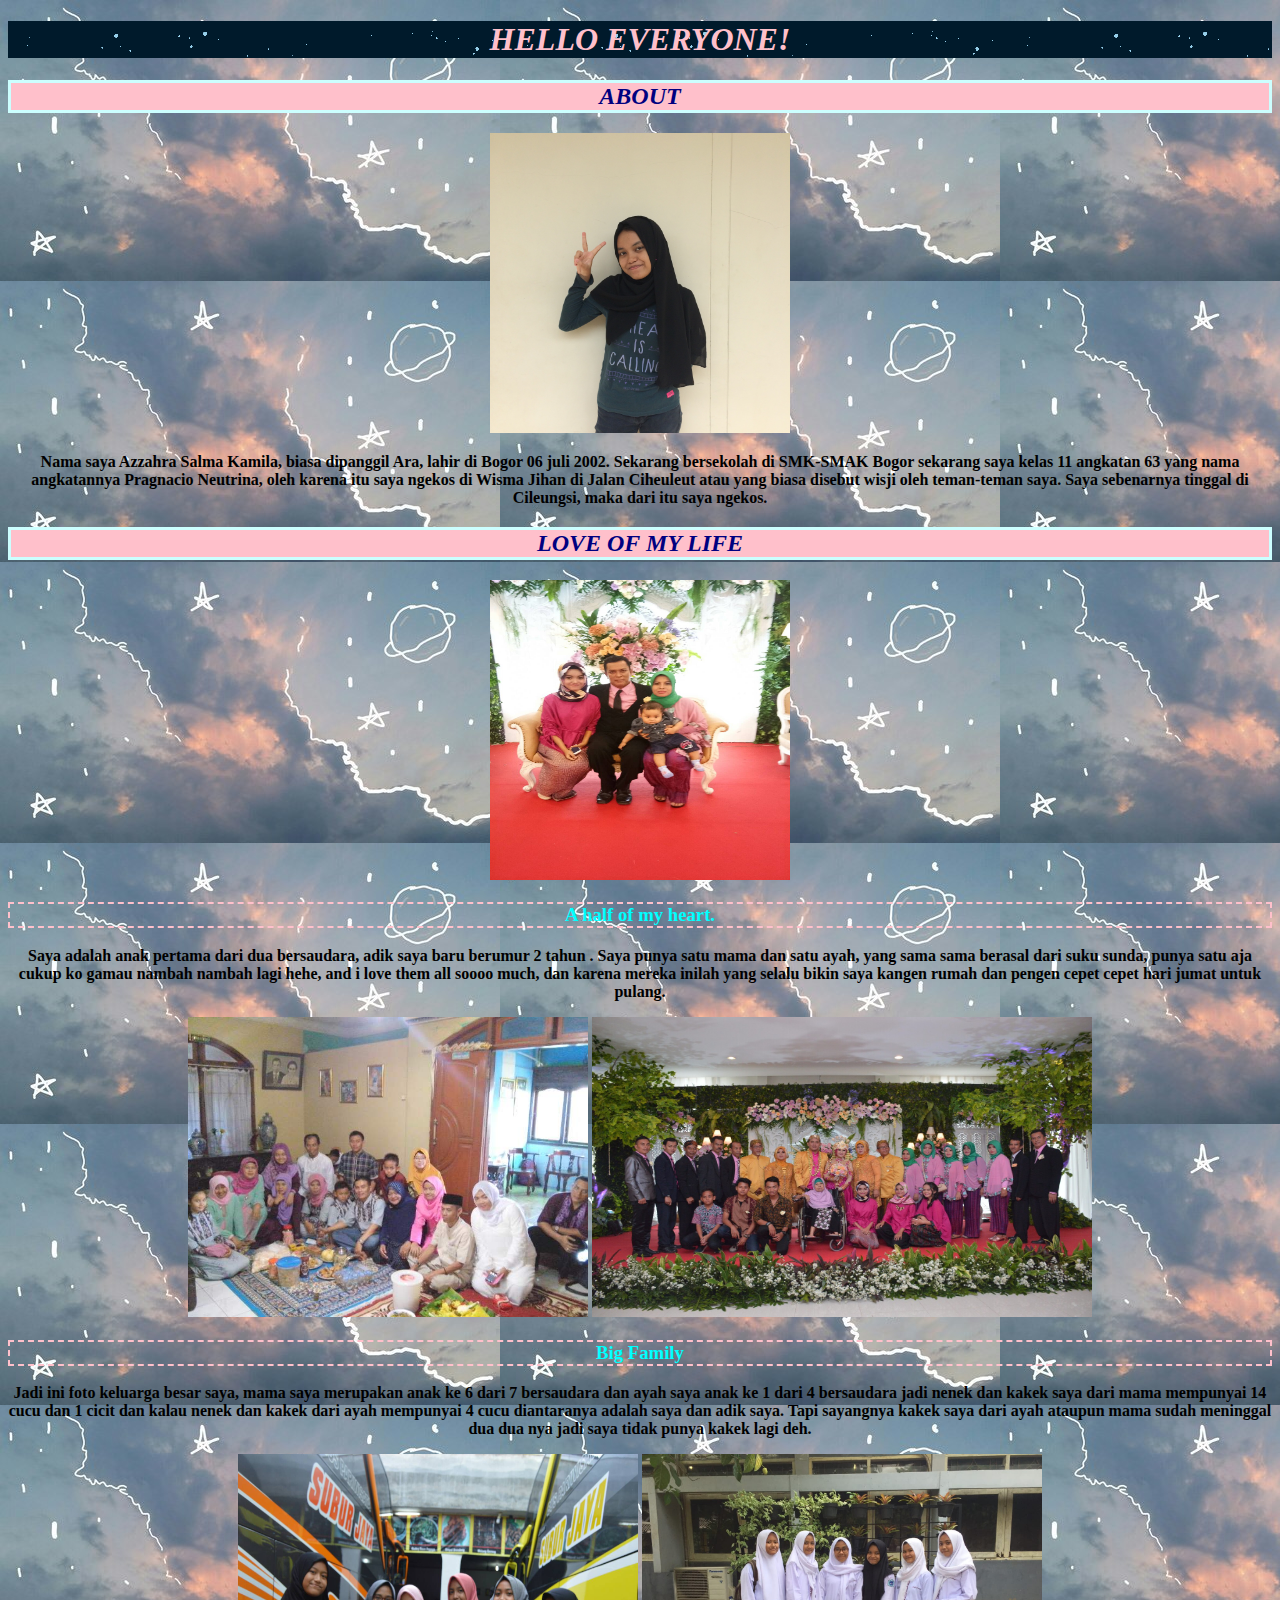
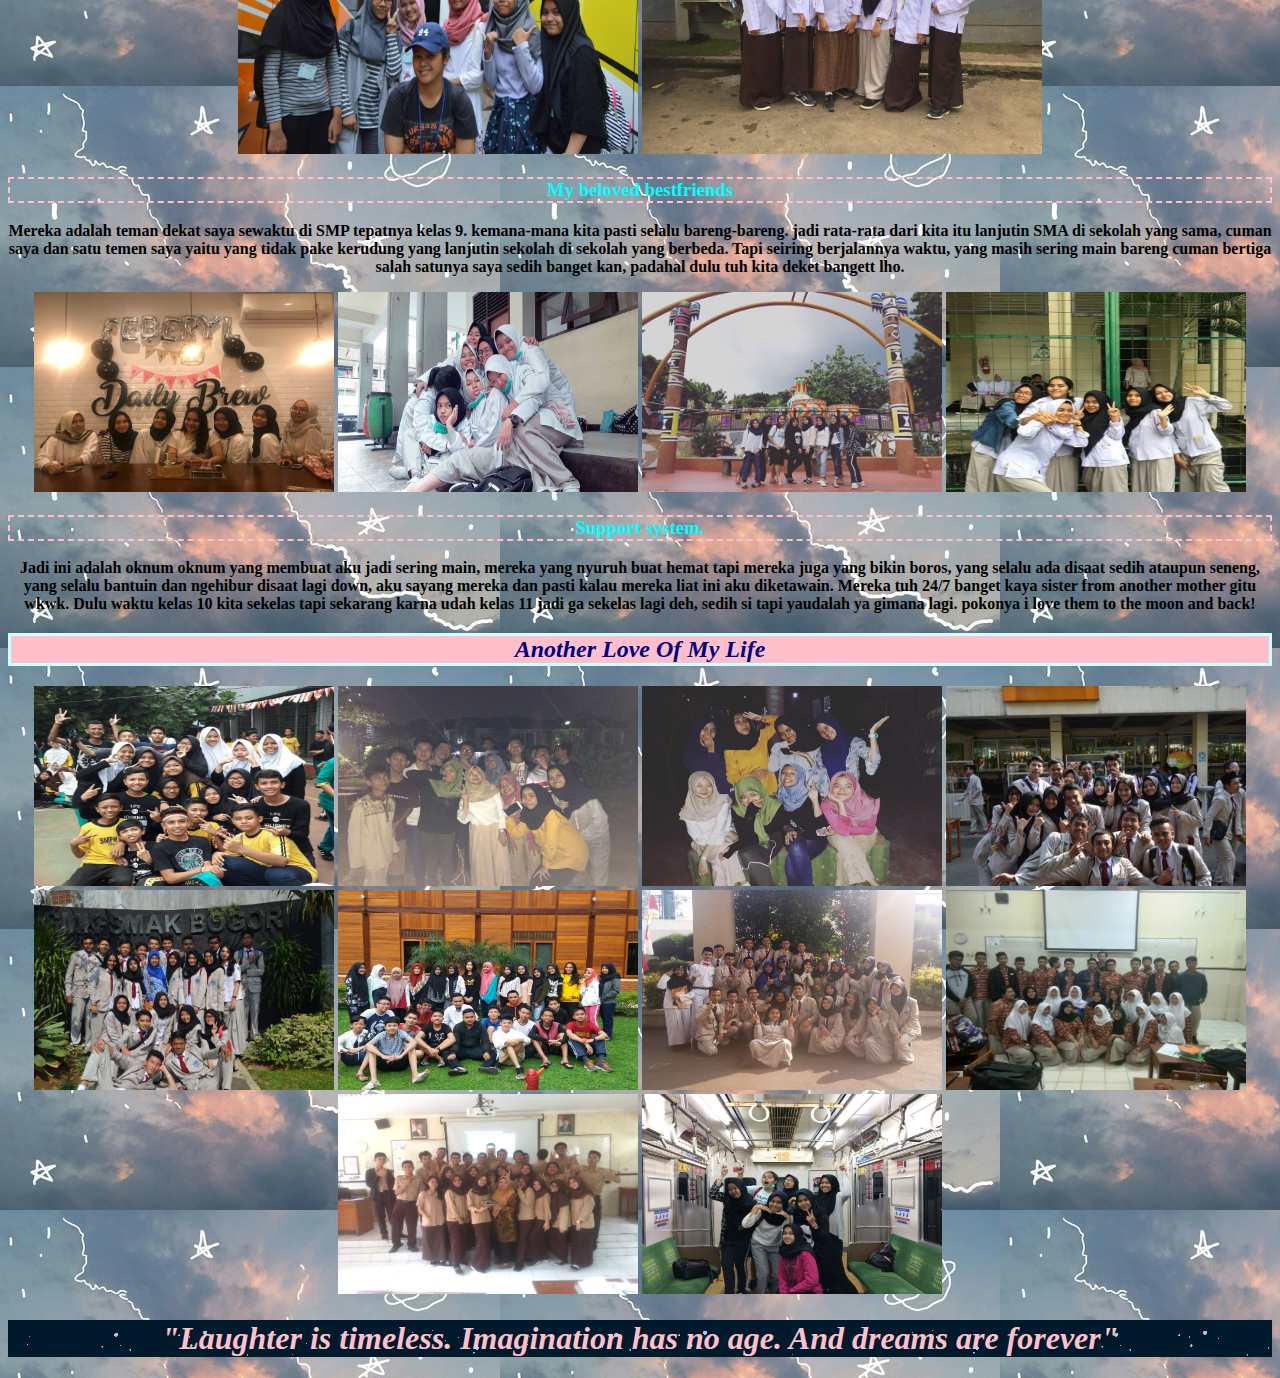
<file: index2.html>
<!DOCTYPE html>
<html>
<head>
	<title>Azzahra Salma Kamila</title>
	<link rel="stylesheet" type="text/css" href="style.css">
</head>
<body style="background-image: url(4.jpg)">
<h1><center><strong><font face="Century Gothic"><i>HELLO EVERYONE!</i></font></strong></center></h1>
<h2><center> <font face="Century Gothic"><i>ABOUT</i></font></center></h2>
<center> <img src="7.jpg" width="300" height="300"> </center>
<p><center><strong>Nama saya Azzahra Salma Kamila, biasa dipanggil Ara, lahir di Bogor 06 juli 2002. Sekarang bersekolah di SMK-SMAK Bogor sekarang saya kelas 11 angkatan 63 yang nama angkatannya Pragnacio Neutrina, oleh karena itu saya ngekos di Wisma Jihan di Jalan Ciheuleut atau yang biasa disebut wisji oleh teman-teman saya. Saya sebenarnya tinggal di Cileungsi, maka dari itu saya ngekos. </strong></center></p>
<h2><center> <font face="Century Gothic"><i>LOVE OF MY LIFE</i></font></center></h2>
<center><img src="6.jpg" width="300" height="300"></center>
<h3><center><strong>A half of my heart.</center></h3>
<p><center>Saya adalah anak pertama dari dua bersaudara, adik saya baru berumur 2 tahun . Saya punya satu mama dan satu ayah, yang sama sama berasal dari suku sunda, punya satu aja cukup ko gamau nambah nambah lagi hehe, and i love them all soooo much, dan karena mereka inilah yang selalu bikin saya kangen rumah dan pengen cepet cepet hari jumat untuk pulang.</strong></center></p>
<center><img src="9.jpg" width="400" height="300">	<img src="11.jpg" width="500" height="300"></center>
<h3><center><strong>Big Family</strong></center></h3>
<p><center><strong>Jadi ini foto keluarga besar saya, mama saya merupakan anak ke 6 dari 7 bersaudara dan ayah saya anak ke 1 dari 4 bersaudara jadi nenek dan kakek saya dari mama mempunyai 14 cucu dan 1 cicit dan kalau nenek dan kakek dari ayah mempunyai 4 cucu diantaranya adalah saya dan adik saya. Tapi sayangnya kakek saya dari ayah ataupun mama sudah meninggal dua dua nya jadi saya tidak punya kakek lagi deh. </strong></center></p>
<center><img src="8.jpg" width="400" height="300">	<img src="10.JPG" width="400" height="300"></center>
<h3><center><strong>My beloved bestfriends</strong></center></h3>
<p><center><strong>Mereka adalah teman dekat saya sewaktu di SMP tepatnya kelas 9. kemana-mana kita pasti selalu bareng-bareng. jadi rata-rata dari kita itu lanjutin SMA di sekolah yang sama, cuman saya dan satu temen saya yaitu yang tidak pake kerudung yang lanjutin sekolah di sekolah yang berbeda. Tapi seiring berjalannya waktu, yang masih sering main bareng cuman bertiga salah satunya saya sedih banget kan, padahal dulu tuh kita deket bangett lho. </strong></center></p>
<center><img src="12.JPG" width="300" height="200">	<img src="13.PNG" width="300" height="200">	<img src="14.JPG" width="300" height="200"> <img src="15.JPG" width="300" height="200"></center>
<h3><center><strong>Support system.</strong></center></h3>
<p><center><strong>Jadi ini adalah oknum oknum yang membuat aku jadi sering main, mereka yang nyuruh buat hemat tapi mereka juga yang bikin boros, yang selalu ada disaat sedih ataupun seneng, yang selalu bantuin dan ngehibur disaat lagi down, aku sayang mereka dan pasti kalau mereka liat ini aku diketawain. Mereka tuh 24/7 banget kaya sister from another mother gitu wkwk. Dulu waktu kelas 10 kita sekelas tapi sekarang karna udah kelas 11 jadi ga sekelas lagi deh, sedih si tapi yaudalah ya gimana lagi. pokonya i love them to the moon and back!  </strong></center></p>
<h2><center> <font face="Century Gothic"><i>Another Love Of My Life</i></font></center></h2>
<center><img src="25.jpg" width="300" height="200">	<img src="16.jpg" width="300" height="200">	<img src="17.jpg" width="300" height="200">	<img src="18.jpg" width="300" height="200">	<img src="19.jpg" width="300" height="200">	<img src="20.jpg" width="300" height="200">	<img src="21.jpg" width="300" height="200">	<img src="22.jpg" width="300" height="200">	<img src="23.jpg" width="300" height="200">	<img src="24.jpg" width="300" height="200"></center>
<h1><center><strong><font face="Century Gothic"><i>"Laughter is timeless. Imagination has no age. And dreams are forever"
</i></font></strong></center></h1>
</body>
</html
</file>
<file: style.css>
h1{background-image: url(2.gif) }
h1{background-color: #333399; color: pink; }
h3{color: aqua; border:2px dashed pink;}
h2{ background-color: pink; color: navy;border:3px solid #ccffff}
</file>
